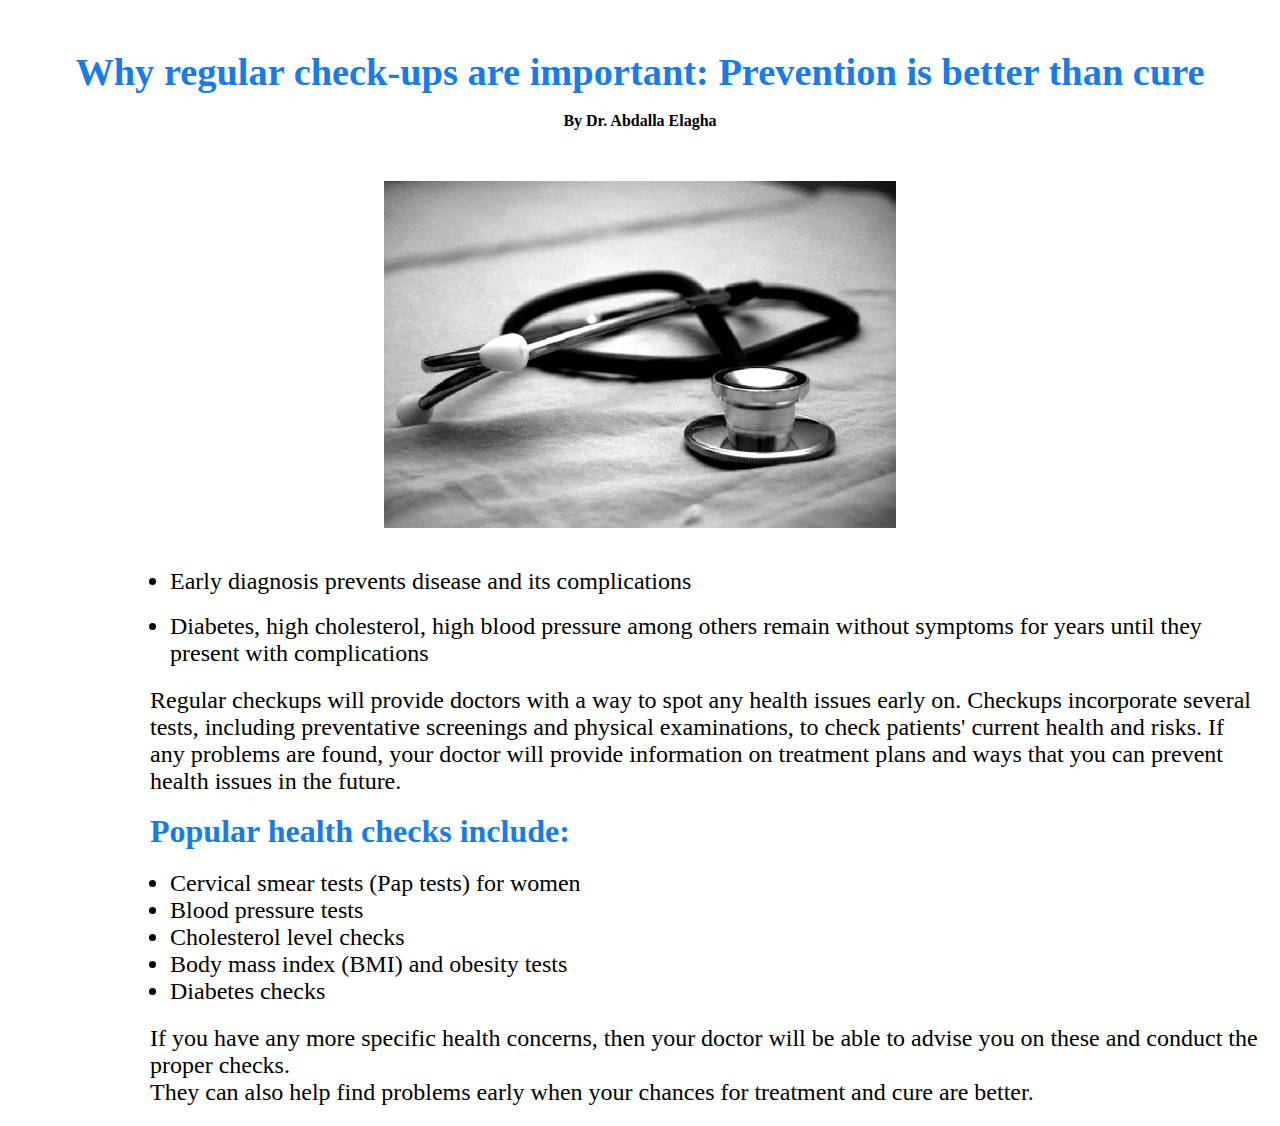
<file: health tips2/index.html>
<html>
    <head>
    <link rel="stylesheet" href="main.css">
    <title>Health Tips</title>
    </head>
    <body>
        <div class="header">
            <h1><span>Why regular check-ups are important: Prevention is better than cure</span></h1><br>
            <h4>By Dr. Abdalla Elagha</h4>
        </div>
        <img class="img" src="why regular checkup_hu19cb06f1c4be7f2e8cd854361b7c74ee_634520_1000x0_resize_q75_h2_box_3.webp" width="40%">
<div class="container">
    <ul>
        <li>Early diagnosis prevents disease and its complications</li><br>
        <li>Diabetes, high cholesterol, high blood pressure among others remain without symptoms for years until they present with complications</li>
    </ul>
   <h2>Regular checkups will provide doctors with a way to spot any health issues early on. Checkups incorporate several tests,
     including preventative screenings and physical examinations, to check patients' current health and risks. If any problems are found,
      your doctor will provide information on treatment plans and ways that you can prevent health issues in the future.</h2><br>
   <h1><span>Popular health checks include:</span></h1>
   <ul>
    <li>Cervical smear tests (Pap tests) for women</li>
    <li>Blood pressure tests</li>
    <li>Cholesterol level checks</li>
    <li>Body mass index (BMI) and obesity tests</li>
    <li>Diabetes checks</li>
   </ul>
   <h2>If you have any more specific health concerns, then your doctor will be able to advise you on these and conduct the proper checks. <br>
    They can also help find problems early when your chances for treatment and cure are better.</h2>
</div>
    </body>
</html>
</file>
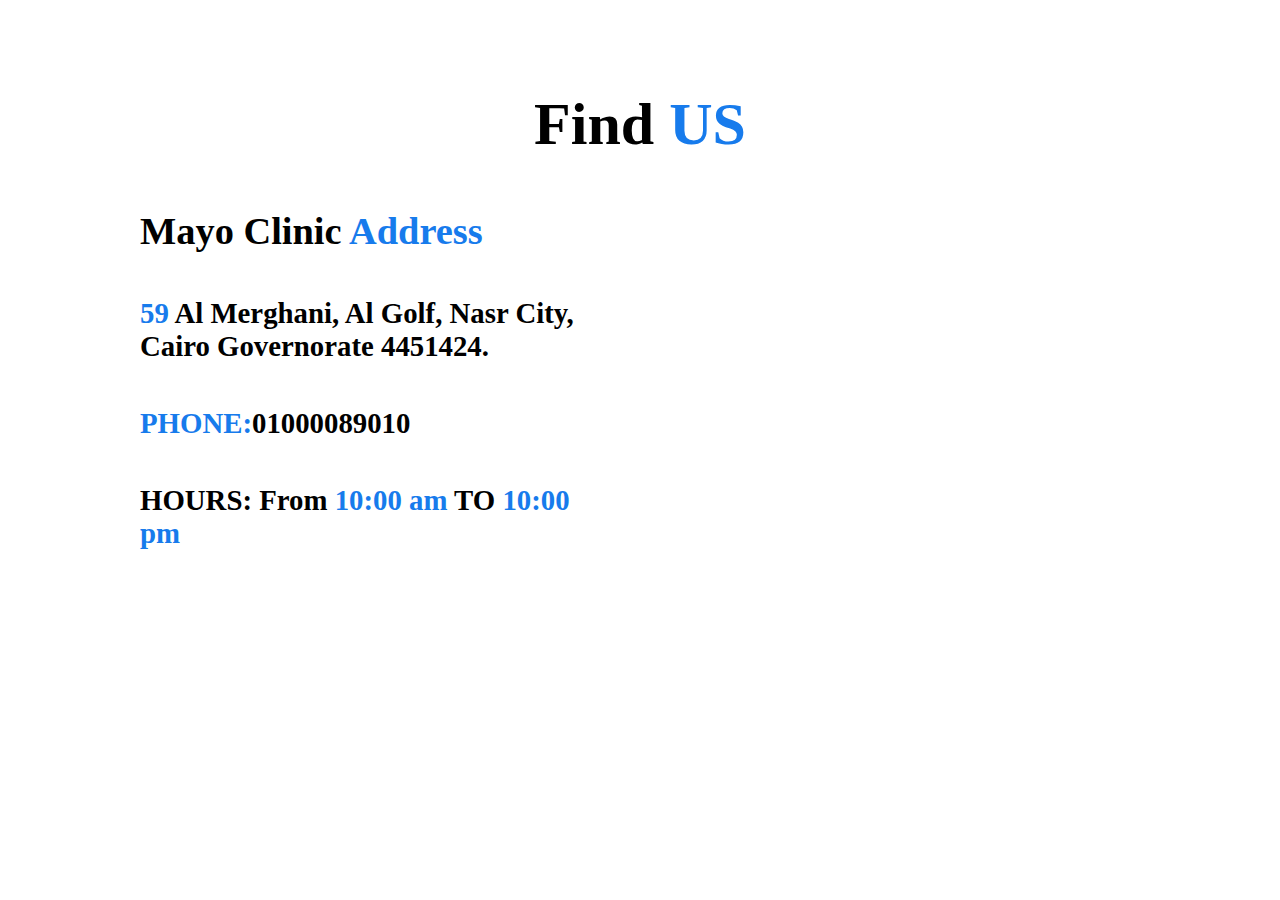
<file: findus/find.html>
<html>
    <head>
    <link rel="stylesheet" href="main.css">
    <title>Find Us</title>
    </head>
    <body>
<div class="location">
    <div class="part">
      <h1 class="tittle2" > Find <span>US</span></h1>
      <div class="left-part">
          <h1>Mayo Clinic <span>Address</span></h1><br><br>
          <h2> <span>59</span> Al Merghani, Al Golf, Nasr City,<br> Cairo Governorate 4451424.</h2><br><br>
          <h2><span>PHONE:</span>01000089010</h2><br><br>
          <h2>HOURS: From <span>10:00 am</span> TO <span>10:00 pm</span></h2>
      </div>
      <div class="right-part">
          <iframe src="https://www.google.com/maps/embed?pb=!1m14!1m8!1m3!1d13809.327450665285!2d31.3315771!3d30.0846806!3m2!1i1024!2i768!4f13.1!3m3!1m2!1s0x14583fcf65bfbaad%3A0xde46cffcde528daf!2sMayos%20Clinic!5e0!3m2!1sen!2seg!4v1690717594577!5m2!1sen!2seg" width="600" height="450" style="border:0;" allowfullscreen="" loading="lazy" referrerpolicy="no-referrer-when-downgrade"></iframe>
      </div>
    </div>
   </div>
    </body>
</html>
</file>
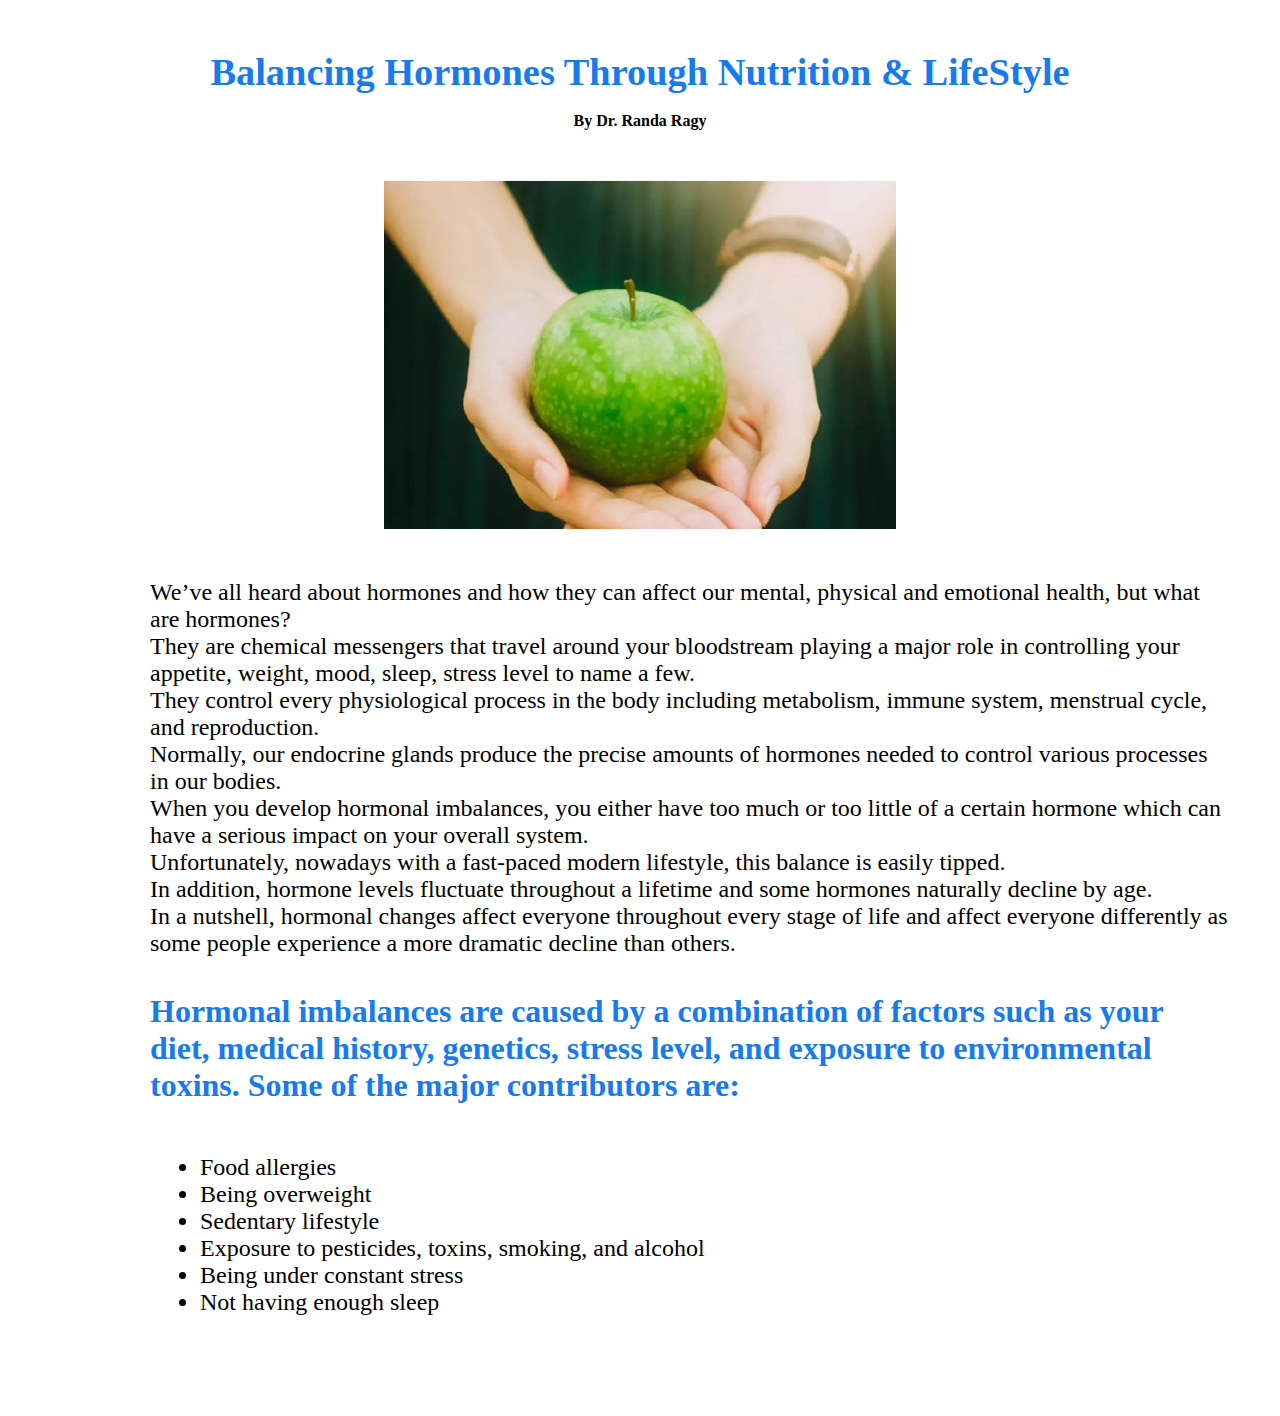
<file: health tips/main.html>
<html>
    <head>
    <link rel="stylesheet" href="main.css">
    <title>Health Tips</title>
    </head>
    <body>
        <div class="header">
            <h1><span>Balancing Hormones Through Nutrition & LifeStyle</span></h1><br>
            <h4>By Dr. Randa Ragy</h4>
        </div>
        <img class="img" src="balancing nutrition_hu16e5d5b560704da1dab81c7a828057c0_556022_1000x0_resize_q75_h2_box_3.webp" width="40%">
<div class="container">
    <h2>We’ve all heard about hormones and how they can affect our mental,
        physical and emotional health, but what are hormones? <br> 
        They are chemical messengers that travel around your bloodstream playing a major role in 
        controlling your appetite, weight, mood, sleep, stress level to name a 
        few.<br>
        They control every physiological process in the body including metabolism,
        immune system, menstrual cycle, and reproduction.<br>
        Normally, our endocrine glands produce the precise amounts of hormones 
        needed to control various processes in our bodies.<br>
        When you develop hormonal imbalances, you either have too much or too little of a certain
        hormone which can have a serious impact on your overall system.<br>
        Unfortunately, nowadays with a fast-paced modern lifestyle, this 
        balance is easily tipped.<br>
        In addition, hormone levels fluctuate throughout a lifetime and some hormones naturally decline by age.<br>
        In a nutshell, hormonal changes affect everyone throughout every stage
        of life and affect everyone differently as some people experience a 
        more dramatic decline than others.</h2><br><br>

        <h1><span>Hormonal imbalances are caused by a combination of factors such as your diet, medical history, genetics, stress level, and exposure to environmental toxins. Some of the major contributors are:</span></h1>
        <ul>
        <li>Food allergies</li>
        <li>Being overweight</li>
        <li>Sedentary lifestyle</li>
        <li>Exposure to pesticides, toxins, smoking, and alcohol</li>
        <li>Being under constant stress</li>
        <li>Not having enough sleep</li>
        </ul>

</div>
    </body>
</html>
</file>
<file: health tips2/main.css>
*{box-sizing: border-box;
    scroll-behavior: smooth;
    padding: 0;
    margin: 0;
    }
:root{
   --main-color:rgb(23, 123, 236);
}
.img{
    margin: auto;
    display: flex;
}
.header{
    padding: 50px;
    text-align: center;
}
.header h1 span{
color: var(--main-color);
font-size:larger;
}
.container{
    padding: 20px;
    align-items:center ;
    padding-left: 150px; 
}
.container h2{
    font-weight: 500;
}
.container h1 span{
    color: var(--main-color);
}
.container ul{
    padding: 20px;
}
.container ul li{
    font-size: x-large;
}
</file>
<file: findus/main.css>
*{box-sizing: border-box;
    scroll-behavior: smooth;
    padding: 0;
    margin: 0;
    text-decoration: none;
    list-style: none;
    }
:root{
     --main-color:rgb(23, 123, 236);
}
.location{
    padding: 90px;
}
.left-part{
    float: left;
    width: 50%;
    padding: 50px;
    font-size: larger;
}
.left-part h1 span{
    color: var(--main-color);
}
.left-part h2 span{
    color: var(--main-color);
}
.right-part{
    float: right;
    width: 50%;
    padding: 50px;
}
.tittle2{
    color: black;
    text-align: center;
    font-size: 60px;
}
.tittle2 span{
    color: var(--main-color);
}
</file>
<file: health tips/main.css>
*{box-sizing: border-box;
    scroll-behavior: smooth;
    padding: 0;
    margin: 0;
    }
:root{
   --main-color:rgb(23, 123, 236);
}
.img{
    margin: auto;
    display: flex;
}
.header{
    padding: 50px;
    text-align: center;
}
.header h1 span{
color: var(--main-color);
font-size:larger;
}
.container{
    padding: 50px;
    align-items:center ;
    padding-left: 150px; 
}
.container h2{
    font-weight: 400;
}
.container h1 span{
    color: var(--main-color);
}
.container ul{
    padding: 50px;
}
.container ul li{
    font-size: x-large;
}
</file>
